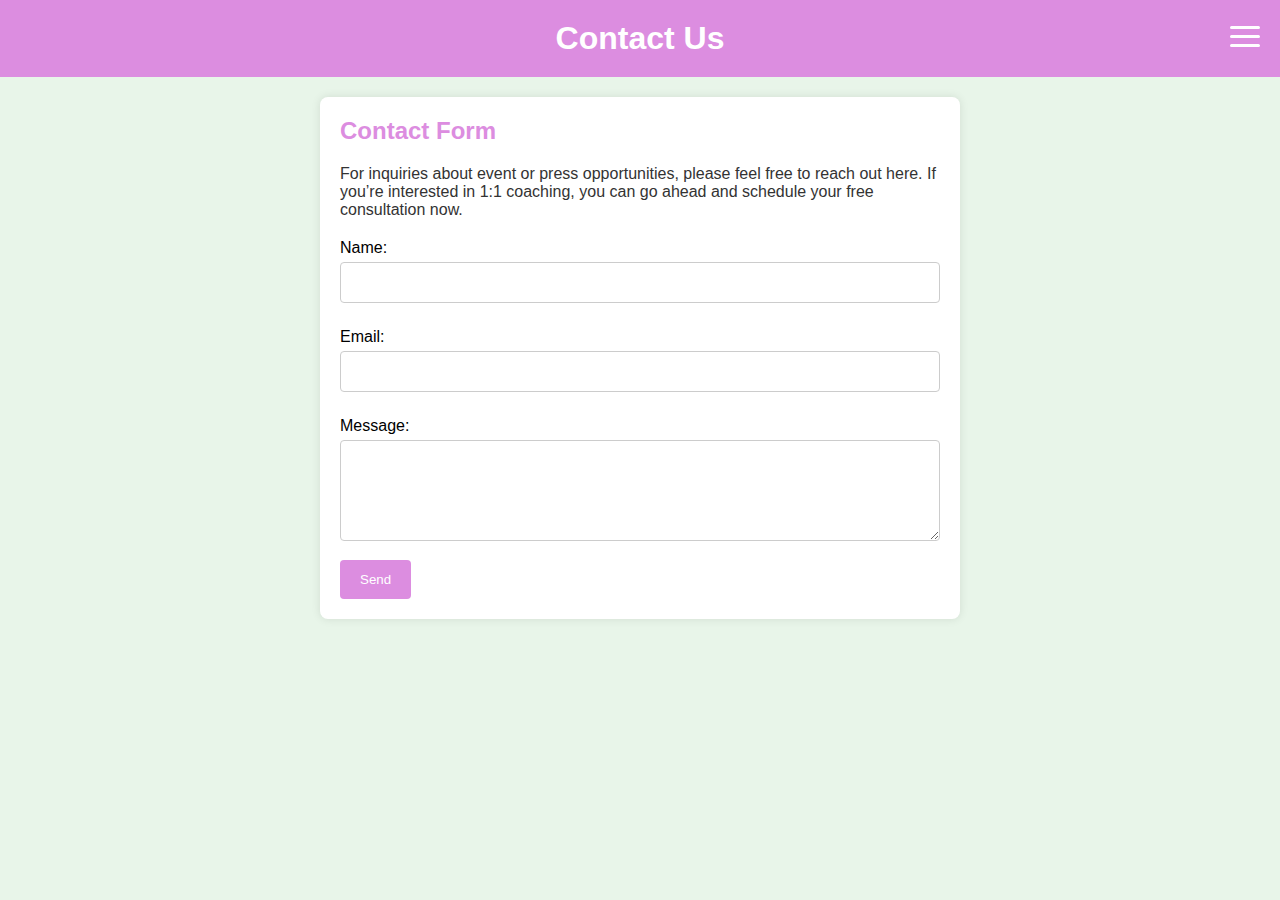
<file: CONTEACT.html>
<!DOCTYPE html>
<html lang="en">
<head>
    <meta charset="UTF-8">
    <meta name="viewport" content="width=device-width, initial-scale=1.0">
    <title>Contact Us</title>
    <link rel="stylesheet" href="CONACT.CSS">
</head>
<body>
    <header>
        <div class="menu-toggle">
            <span class="dot"></span>
            <span class="dot"></span>
            <span class="dot"></span>
        </div>
        <nav class="nav-menu">
            <a href="index.html">Home</a>
            <a href="about.html">About</a>
        </nav>
        <h1>Contact Us</h1>
    </header>
    <main>
        <section class="contact-form">
            <h2>Contact Form</h2>
            <p class="intro-text">
                For inquiries about event or press opportunities, please feel free to reach out here. If you’re interested in 1:1 coaching, you can go ahead and schedule your free consultation now.
            </p>
            <form action="submit_form.php" method="post">
                <label for="name">Name:</label>
                <input type="text" id="name" name="name" required>
                
                <label for="email">Email:</label>
                <input type="email" id="email" name="email" required>
                
                <label for="message">Message:</label>
                <textarea id="message" name="message" rows="5" required></textarea>
                
                <button type="submit">Send</button>
            </form>
        </section>
    </main>
    
    
    

    <!-- JavaScript code -->
    <script>
        document.querySelector('.menu-toggle').addEventListener('click', function() {
            const navMenu = document.querySelector('.nav-menu');
            navMenu.style.display = navMenu.style.display === 'block' ? 'none' : 'block';
        });
    </script>
</body>
</html>
</file>
<file: CONACT.CSS>
body {
    font-family: Arial, sans-serif;
    background-color: #e8f5e9;
    margin: 0;
    padding: 0;
}

header {
    background-color: #DC8DE0;
    color: #fff;
    padding: 20px;
    text-align: center;
    position: relative;
}

.menu-toggle {
    position: absolute;
    top: 20px;
    right: 20px;
    cursor: pointer;
}

.dot {
    display: block;
    width: 30px;
    height: 3px;
    background-color: #fff;
    margin: 6px 0;
    border-radius: 2px;
}

.nav-menu {
    display: none;
    position: absolute;
    top: 50px;
    right: 20px;
    background: #DC8DE0;
    border-radius: 8px;
    box-shadow: 0 0 10px rgba(0,0,0,0.1);
}

.nav-menu a {
    display: block;
    padding: 10px 20px;
    color: #fff;
    text-decoration: none;
    border-bottom: 1px solid #fff;
}

.nav-menu a:last-child {
    border-bottom: none;
}

.nav-menu a:hover {
    background-color: #DC8DE0;
}

header h1 {
    margin: 0;
}

main {
    padding: 20px;
}

.contact-form {
    max-width: 600px;
    margin: 0 auto;
    background: #fff;
    padding: 20px;
    border-radius: 8px;
    box-shadow: 0 0 10px rgba(0,0,0,0.1);
}

.contact-form h2 {
    margin-top: 0;
    color: #DC8DE0;
}

.intro-text {
    margin-bottom: 20px;
    color: #333;
}

label {
    display: block;
    margin: 10px 0 5px;
}

input[type="text"],
input[type="email"],
textarea {
    width: 100%;
    padding: 12px;
    border: 1px solid #ccc;
    border-radius: 4px;
    margin-bottom: 15px;
    box-sizing: border-box;
}

button {
    background-color: #DC8DE0;
    color: #fff;
    border: none;
    padding: 12px 20px;
    border-radius: 4px;
    cursor: pointer;
}

button:hover {
    background-color: #DC8DE0;
}

footer {
    background-color: #DC8DE0;
    color: #fff;
    text-align: center;
    padding: 10px 0;
    position: absolute;
    width: 100%;
    bottom: 0;
}
</file>
